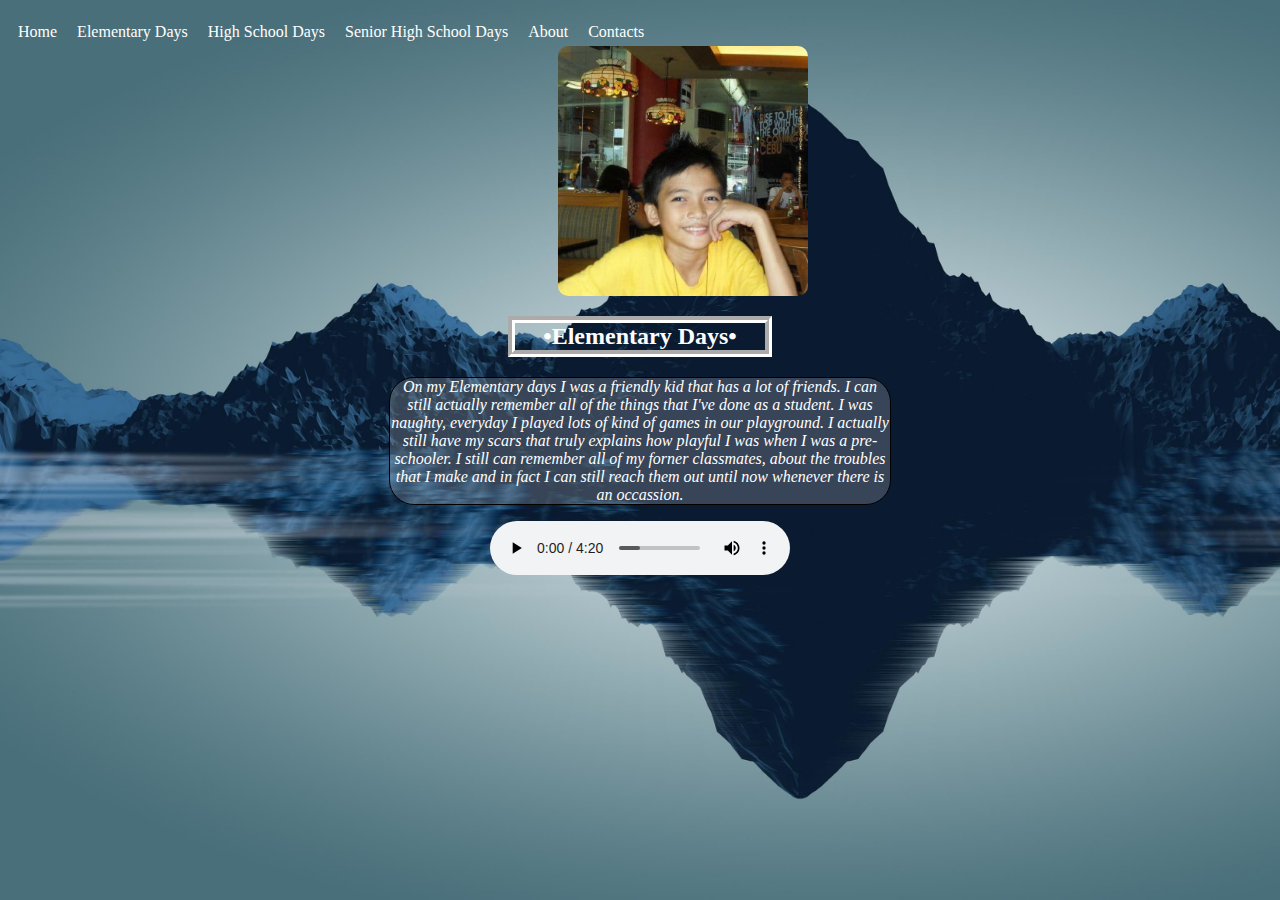
<file: Elem.html>
<!DOCTYPE hmtl>

<html>
<meta charset = "utf-8">
<meta name= "viewport" content="width=device-width, initial-scale=1">
<link rel ="stylesheet" type="text/css" href="stylesheet.css">
<link rel="icon" type="logo/icon"  href="favicon.ico">

<head>
<title> Elementary Days </title>

<nav> <a href="index.html" target="blank">Home </a>
      <a href="Elem.html" target="blank">Elementary Days</a>
      <a href="HS.html" target="blank">High School Days</a>
      <a href="SHS.html" target="blank">Senior High School Days</a>
      <a href="About.html" target="blank">About</a>
      <a href="Contacts.html" target="blank">Contacts</a>

</nav>
</head>
<!-- <tagname style="property:value;"> -->
<body id="body2">
<img src="elem.jpg" alt="logo">

<center> <h2> •Elementary Days• </h2> </center>

<center>
<p id="p1" style="color:white;">
<I> On my Elementary days I was a friendly kid that has a lot of friends. I can still actually remember all of the things that I've done as a student. I was naughty, everyday I played lots of kind of games in our playground. I actually still have my scars that truly explains how playful I was when I was a pre-schooler. 
I still can remember all of my forner classmates, about the troubles that I make and in fact I can still reach them out until now whenever there is an occassion. </I> </p> 
</center>

<div class="audio-container">
<audio controls autoplay>
  <source src="Audio1.mp3" type="audio/mpeg">
</audio>
</div>

</body>
</html>
</file>
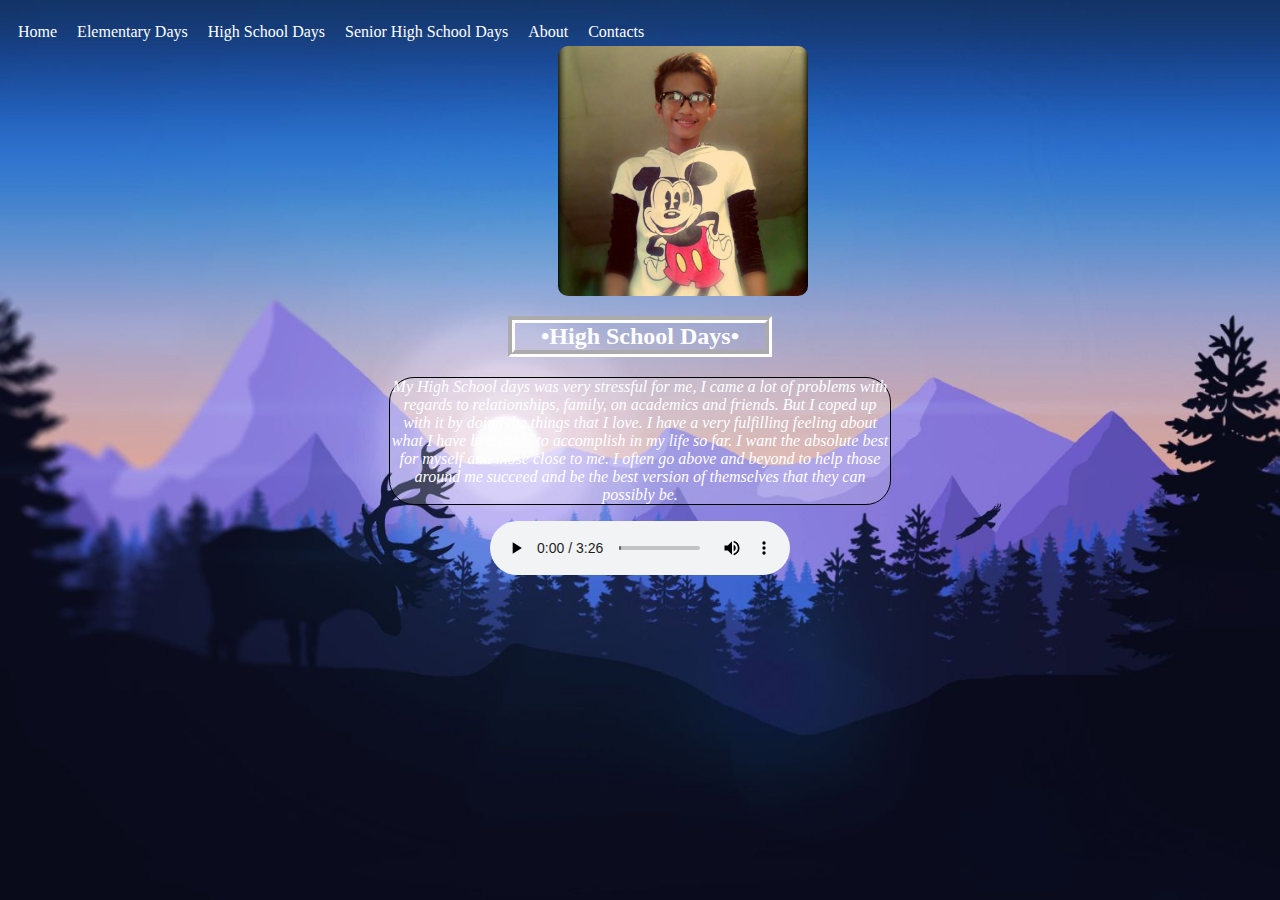
<file: HS.html>
<!DOCTYPE hmtl>

<html>
<meta charset = "utf-8">
<meta name= "viewport" content="width=device-width, initial-scale=1">
<link rel ="stylesheet" type="text/css" href="stylesheet.css">
<link rel="icon" type="logo/icon"  href="favicon.ico">

<head>
<title> High School Days </title>


<nav> <a href="index.html" target="blank">Home </a>
      <a href="Elem.html" target="blank">Elementary Days</a>
      <a href="HS.html" target="blank">High School Days</a>
      <a href="SHS.html" target="blank">Senior High School Days</a>
      <a href="About.html" target="blank">About</a>
      <a href="Contacts.html" target="blank">Contacts</a>

</nav>
</head>
<!-- <tagname style="property:value;"> -->
<body id="body3">
<img src="HS.jpg" alt="logo">

<center> <h2> •High School Days• </h2> </center>

<center>
<p id="p1" style="color:white;">
<I> My High School days was very stressful for me, I came a lot of problems with regards to relationships,
  family, on academics and friends. But I coped up with it by doing the things that I love. I have a very fulfilling feeling about what I have been able to accomplish in my life so far. I want the absolute best for myself and those close to me. I often go above and beyond to help those around me succeed and be the best version of themselves that they can possibly be. </I> </p> </center>

<div class="audio-container">
<audio controls autoplay>
  <source src="Audio2.mp3" type="audio/mpeg">
</audio>
</div>


</body>
</html>
</file>
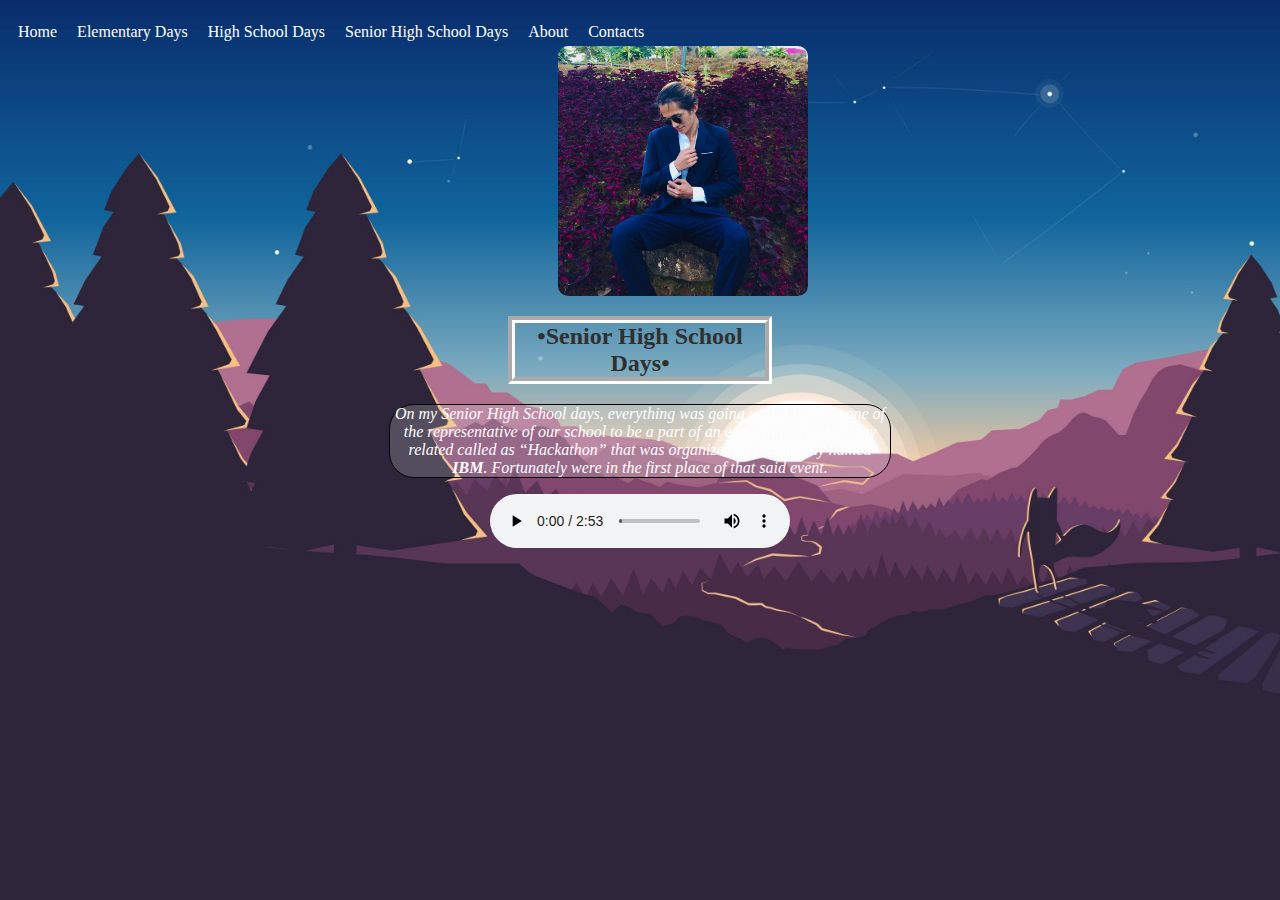
<file: SHS.html>
<!DOCTYPE hmtl>

<html>
<meta charset = "utf-8">
<meta name= "viewport" content="width=device-width, initial-scale=1">
<link rel ="stylesheet" type="text/css" href="stylesheet.css">
<link rel="icon" type="logo/icon"  href="favicon.ico">

<head>
<title> Senior High School </title>

<nav> <a href="index.html" target="blank">Home </a>
      <a href="Elem.html" target="blank">Elementary Days</a>
      <a href="HS.html" target="blank">High School Days</a>
      <a href="SHS.html" target="blank">Senior High School Days</a>
      <a href="About.html" target="blank">About</a>
      <a href="Contacts.html" target="blank">Contacts</a>

</nav>
</head>
<!-- <tagname style="property:value;"> -->
<body id="body4">
<img src="SHS.jpg" alt="logo">

<center> <h2 style="color:#303030;"> •Senior High School Days• </h2> </center>

<center>
<p id="p1" style="color:white;">
<I> On my Senior High School days, everything was going well, I became one of the representative of our school
to be a part of an  event that is technology related called as <a href="https://www.rasmussen.edu/degrees/technology/blog/what-is-a-hackathon/"> <q>Hackathon</q> </a> that was  organized by a company
named <a href="https://www.ibm.com/ph-en"> <b> IBM</b>. </a>Fortunately were in the first place of that said event.  </I> </p>
</center>

<div class="audio-container">
<audio controls autoplay>
  <source src="Audio3.mp3" type="audio/mpeg">
</audio>
</div>

</body>
</html>
</file>
<file: stylesheet.css>
h1 {
font-family: cursive;
text-align: center;
border: 20px groove white;
font-size: 50px;
width:1000px;
padding-bottom: 60px;
border-radius: 10px;
}


#p1 {
font-family: cursive;
width:500px;
border-radius: 20px;
background-color: rgba(238, 238, 238, 0.2);
border: 1px solid black;
border-radius: 25px;
color: white;
}

#p2 {
font-family: cursive;
width:500px;
color: white;
}



h2 {
font-family: white;
text-align: center;
color: white;
border: 7px groove white;
width:250px;
}

h3 {
color: white;
}

#body1 {
background-image: url(BGM1.jpg);
background-size: cover;
background-attachment: fixed;
background-repeat: no-repeat;
}

#body2 {
background-image: url(BGM2.jpg);
background-size: cover;
background-attachment: fixed;
background-repeat: no-repeat;
}

#body3 {
background-image: url(BGM3.jpg);
background-size: cover;
background-attachment: fixed;
background-repeat: no-repeat;
}

#body4 {
background-image: url(BGM5.jpg);
background-size: cover;
background-attachment: fixed;
background-repeat: no-repeat;
}

#body5 {
background-image: url(BGM4.jpg);
background-size: cover;
background-attachment: fixed;
background-repeat: no-repeat;
}

#body6 {
background-image: url(BGM4.jpg);
background-size: cover;
background-attachment: fixed;
background-repeat: no-repeat;
}



a{

color:white;
text-decoration: none;
}

img {
margin-left: 550px;
width:250px;
border-radius: 10px;
}


 nav a {
text-decoration: none;
display: block;
padding: 5px 10px;
text-align: left;
color: white;
margin: 0;
font-family: cursive;
margin-top: 10px;
}

nav{
display: flex;
flex-wrap:wrap;
background: rgb(0, 0, 0);
background: rgba(0, 0,0, 0);
}

 nav a:hover {
 		background-color: #E6E6FA;
 		color: black;
 }

.audio-container {
	text-align: center;
}
</file>
